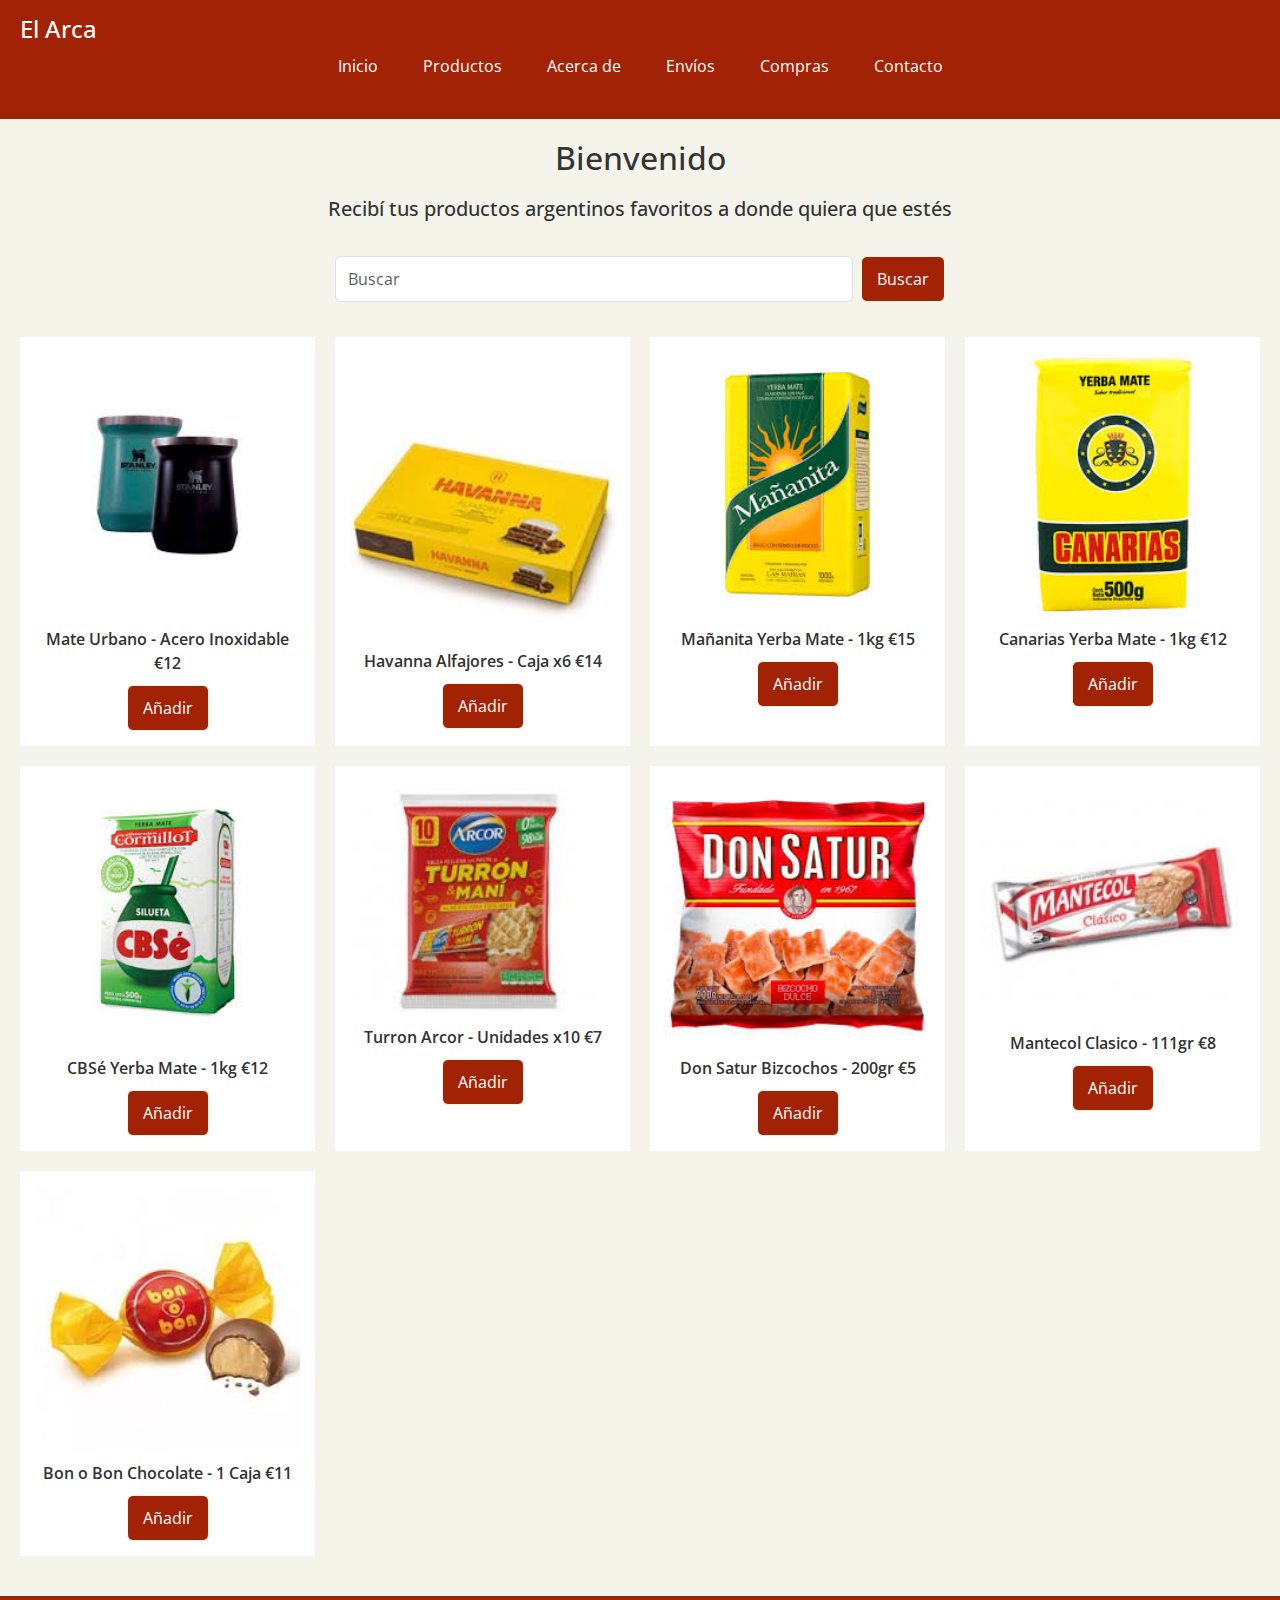
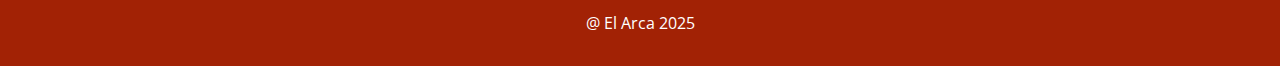
<file: index.html>
<!DOCTYPE html>
<html lang="es">

<head>
    <meta charset="UTF-8">
    <meta name="viewport" content="width=device-width, initial-scale=1.0">
    <title>El Arca</title>
    <link href="https://cdn.jsdelivr.net/npm/bootstrap@5.3.3/dist/css/bootstrap.min.css" rel="stylesheet" integrity="sha384-QWTKZyjpPEjISv5WaRU9OFeRpok6YctnYmDr5pNlyT2bRjXh0JMhjY6hW+ALEwIH" crossorigin="anonymous">
    <link rel="stylesheet" href="./assets/css/style.css">
</head>

<body>
    <header>
        <section class="logo">
            <h1>El Arca</h1>
        </section>
        <nav>
            <ul>
                <li><a href="index.html">Inicio</a></li>
                <li><a href="./pages/productos.html">Productos</a></li>
                <li><a href="./pages/acerca_de.html">Acerca de</a></li>
                <li><a href="./pages/envios.html">Envíos</a></li>
                <li><a href="./pages/compras.html">Compras</a></li>
                <li><a href="./pages/contacto.html">Contacto</a></li>
            </ul>
        </nav>
    </header>

    <main>
        <div class="titulos">
            <h2>Bienvenido</h2>
        </div>
        <h5>Recibí tus productos argentinos favoritos a donde quiera que estés</h5>

        <div>
            <form class="d-flex" role="search">
                <input class="form-control me-2" type="search" placeholder="Buscar" aria-label="Search">
                <button class="btn btn-outline-success" type="submit">Buscar</button>
            </form>
        </div>

        <section class="catalogo">
            <article>
                <img src="./assets/img/producto1.jpg" alt="Mate Urbano - Acero Inoxidable">
                <p>Mate Urbano - Acero Inoxidable €12</p>
                <a href="#" class="btn btn-primary">Añadir</a>
            </article>
            <article>
                <img src="./assets/img/producto2.jpg" alt="Havanna Alfajores - Caja x6">
                <p>Havanna Alfajores - Caja x6 €14</p>
                <a href="#" class="btn btn-primary">Añadir</a>
            </article>
            <article>
                <img src="./assets/img/producto3.jpg" alt="Mañanita Yerba Mate - 1kg">
                <p>Mañanita Yerba Mate - 1kg €15</p>
                <a href="#" class="btn btn-primary">Añadir</a>
            </article>
            <article>
                <img src="./assets/img/producto4.jpg" alt="Canarias Yerba Mate - 1kg">
                <p>Canarias Yerba Mate - 1kg €12</p>
                <a href="#" class="btn btn-primary">Añadir</a>
            </article>
            <article>
                <img src="./assets/img/producto5.jpg" alt="CBSé Yerba Mate - 1kg">
                <p>CBSé Yerba Mate - 1kg €12</p>
                <a href="#" class="btn btn-primary">Añadir</a>
            </article>
            <article>
                <img src="./assets/img/producto6.jpg" alt="Turron Arcor - Unidades x10">
                <p>Turron Arcor - Unidades x10 €7</p>
                <a href="#" class="btn btn-primary">Añadir</a>
            </article>
            <article>
                <img src="./assets/img/producto7.jpg" alt="Don Satur Bizcochos - 200gr">
                <p>Don Satur Bizcochos - 200gr €5</p>
                <a href="#" class="btn btn-primary">Añadir</a>
            </article>
            <article>
                <img src="./assets/img/producto8.jpg" alt="Mantecol Clasico - 111gr">
                <p>Mantecol Clasico - 111gr €8</p>
                <a href="#" class="btn btn-primary">Añadir</a>
            </article>
            <article>
                <img src="./assets/img/producto9.jpg" alt="Bon o Bon Chocolate - 1 Caja">
                <p>Bon o Bon Chocolate - 1 Caja €11</p>
                <a href="#" class="btn btn-primary">Añadir</a>
            </article>
        </section>

        
    </main>

    <footer>
        <p>@ El Arca 2025</p>
    </footer>
    <script src="https://cdn.jsdelivr.net/npm/bootstrap@5.3.3/dist/js/bootstrap.bundle.min.js" integrity="sha384-YvpcrYf0tY3lHB60NNkmXc5s9fDVZLESaAA55NDzOxhy9GkcIdslK1eN7N6jIeHz" crossorigin="anonymous"></script>
</body>

</html>
</file>
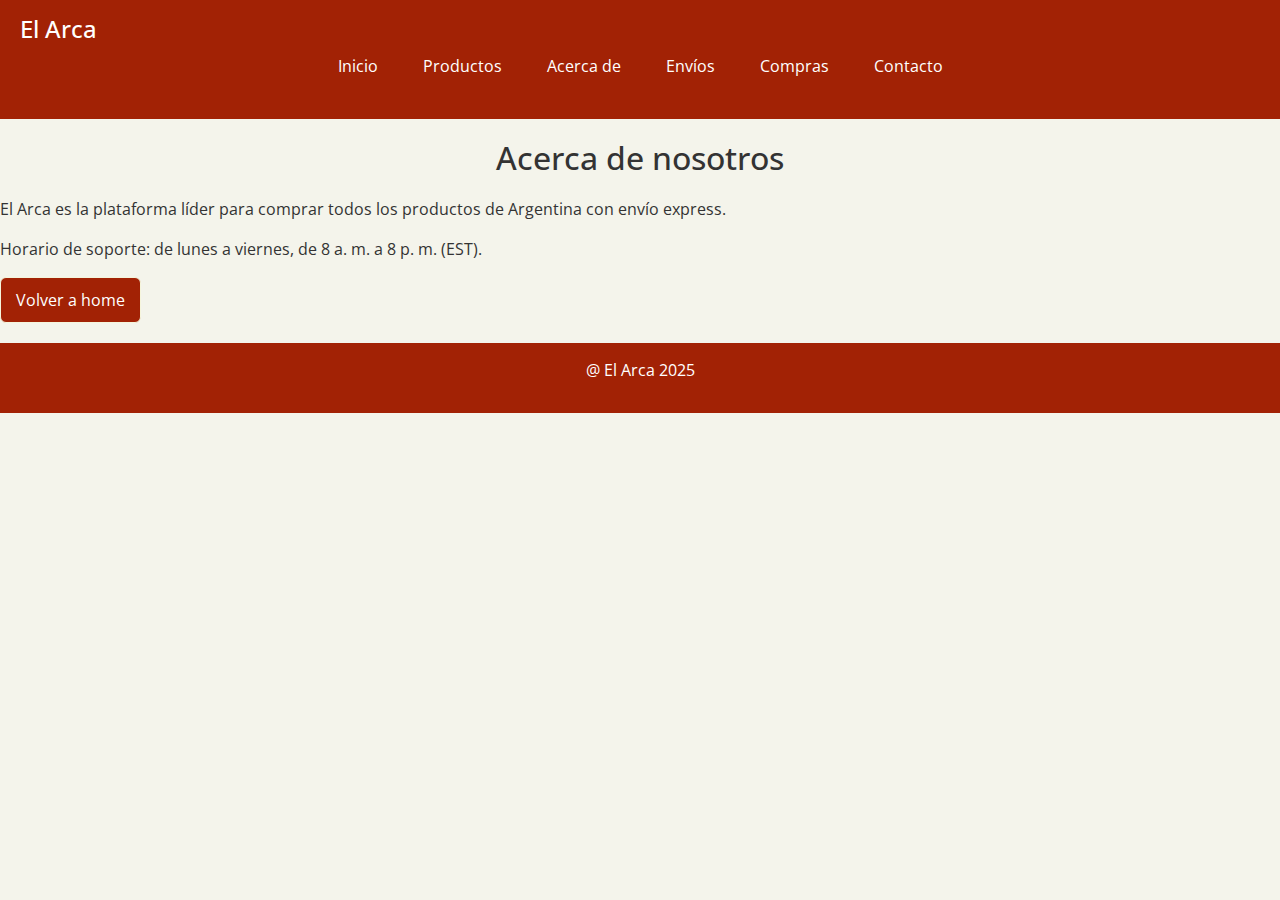
<file: pages/acerca_de.html>
<!DOCTYPE html>
<html lang="es">

<head>
    <meta charset="UTF-8">
    <meta name="viewport" content="width=device-width, initial-scale=1.0">
    <meta name="description" content="El Arca, la plataforma líder para comprar productos de Argentina con envío express.">
    <title>El Arca</title>
    <link href="https://cdn.jsdelivr.net/npm/bootstrap@5.3.3/dist/css/bootstrap.min.css" rel="stylesheet" integrity="sha384-QWTKZyjpPEjISv5WaRU9OFeRpok6YctnYmDr5pNlyT2bRjXh0JMhjY6hW+ALEwIH" crossorigin="anonymous">
    <link rel="stylesheet" href="../assets/css/style.css">
</head>

<body>
    <header>
        <section>
            <h1>El Arca</h1>
        </section>
        
        <nav>
            <ul>
                <li><a href="../index.html">Inicio</a></li>
                <li><a href="../pages/productos.html">Productos</a></li>
                <li><a href="../pages/acerca_de.html">Acerca de</a></li>
                <li><a href="../pages/envios.html">Envíos</a></li>
                <li><a href="../pages/compras.html">Compras</a></li>
                <li><a href="../pages/contacto.html">Contacto</a></li>
            </ul>
        </nav>
    </header>

    <main>
        <div class="titulos">
            <h2>Acerca de nosotros</h2>
        </div>
        
        <p>El Arca es la plataforma líder para comprar todos los productos de Argentina con envío express.</p>
        <p>Horario de soporte: de lunes a viernes, de 8 a. m. a 8 p. m. (EST).</p>

        <section class="boton-volver">
            <a href="../index.html" class="btn btn-secondary">Volver a home</a>
        </section>
    </main>

    <footer>
        <p>@ El Arca 2025</p>
    </footer>
    <script src="https://cdn.jsdelivr.net/npm/bootstrap@5.3.3/dist/js/bootstrap.bundle.min.js" integrity="sha384-YvpcrYf0tY3lHB60NNkmXc5s9fDVZLESaAA55NDzOxhy9GkcIdslK1eN7N6jIeHz" crossorigin="anonymous"></script>
</body>

</html>
</file>
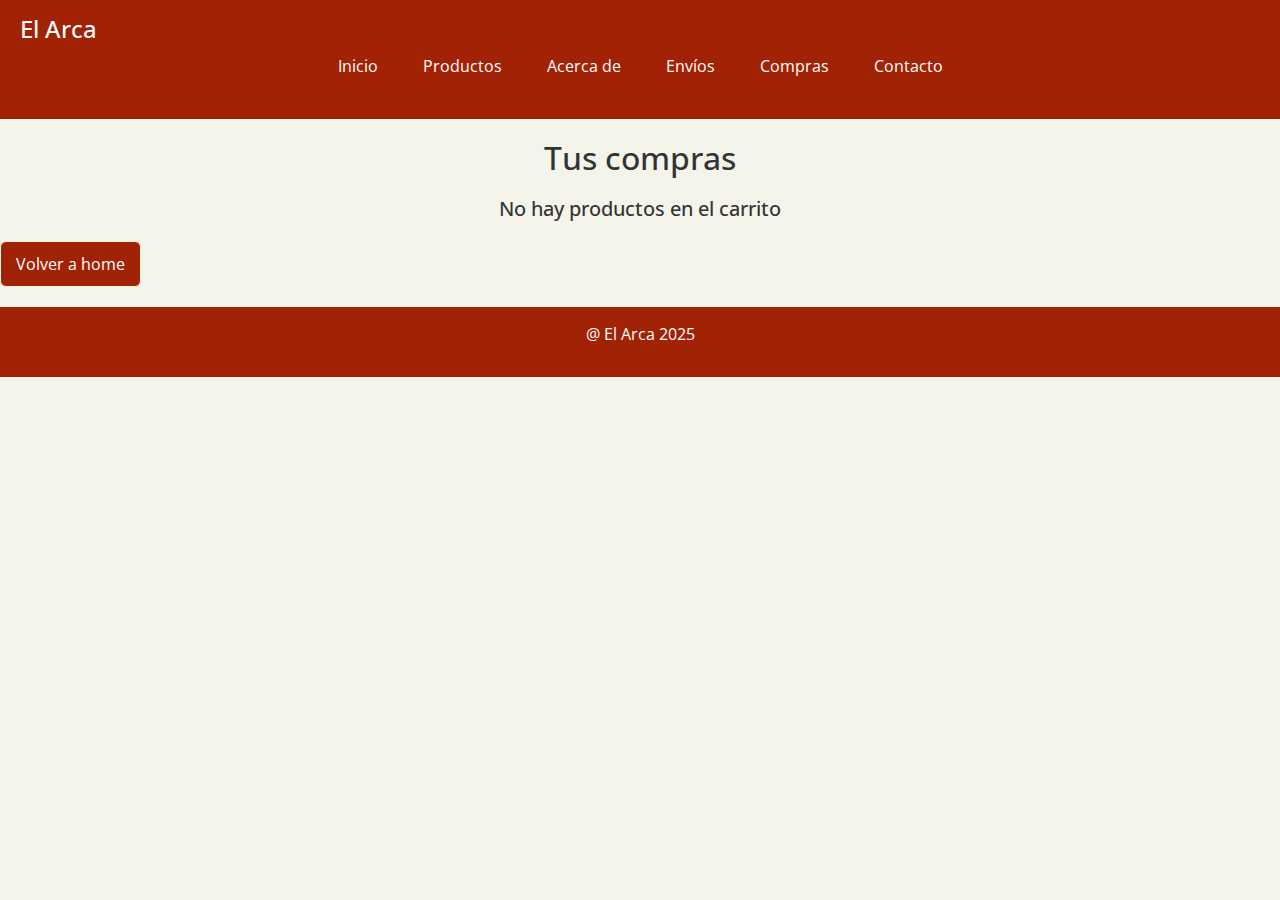
<file: pages/compras.html>
<!DOCTYPE html>
<html lang="es">

<head>
    <meta charset="UTF-8">
    <meta name="viewport" content="width=device-width, initial-scale=1.0">
    <title>El Arca</title>
    <meta name="description" content="Página de compras de El Arca, tienda en línea de productos y más.">
    <link href="https://cdn.jsdelivr.net/npm/bootstrap@5.3.3/dist/css/bootstrap.min.css" rel="stylesheet" integrity="sha384-QWTKZyjpPEjISv5WaRU9OFeRpok6YctnYmDr5pNlyT2bRjXh0JMhjY6hW+ALEwIH" crossorigin="anonymous">
    <link rel="stylesheet" href="../assets/css/style.css">
</head>

<body>
    <header>
        <section>
            <h1>El Arca</h1>
        </section>
        
        <nav>
            <ul>
                <li><a href="../index.html">Inicio</a></li>
                <li><a href="../pages/productos.html">Productos</a></li>
                <li><a href="../pages/acerca_de.html">Acerca de</a></li>
                <li><a href="../pages/envios.html">Envíos</a></li>
                <li><a href="../pages/compras.html">Compras</a></li>
                <li><a href="../pages/contacto.html">Contacto</a></li>
            </ul>
        </nav>
    </header>

    <main>
        <div class="titulos">
            <h2>Tus compras</h2>
        </div>
        
        <h5>No hay productos en el carrito</h5>

        <section class="boton-volver">
            <a href="../index.html" class="btn btn-secondary">Volver a home</a>
        </section>
    </main>

    <footer>
        <p>@ El Arca 2025</p>
    </footer>

    <script src="https://cdn.jsdelivr.net/npm/bootstrap@5.3.3/dist/js/bootstrap.bundle.min.js" integrity="sha384-YvpcrYf0tY3lHB60NNkmXc5s9fDVZLESaAA55NDzOxhy9GkcIdslK1eN7N6jIeHz" crossorigin="anonymous"></script>
</body>

</html>
</file>
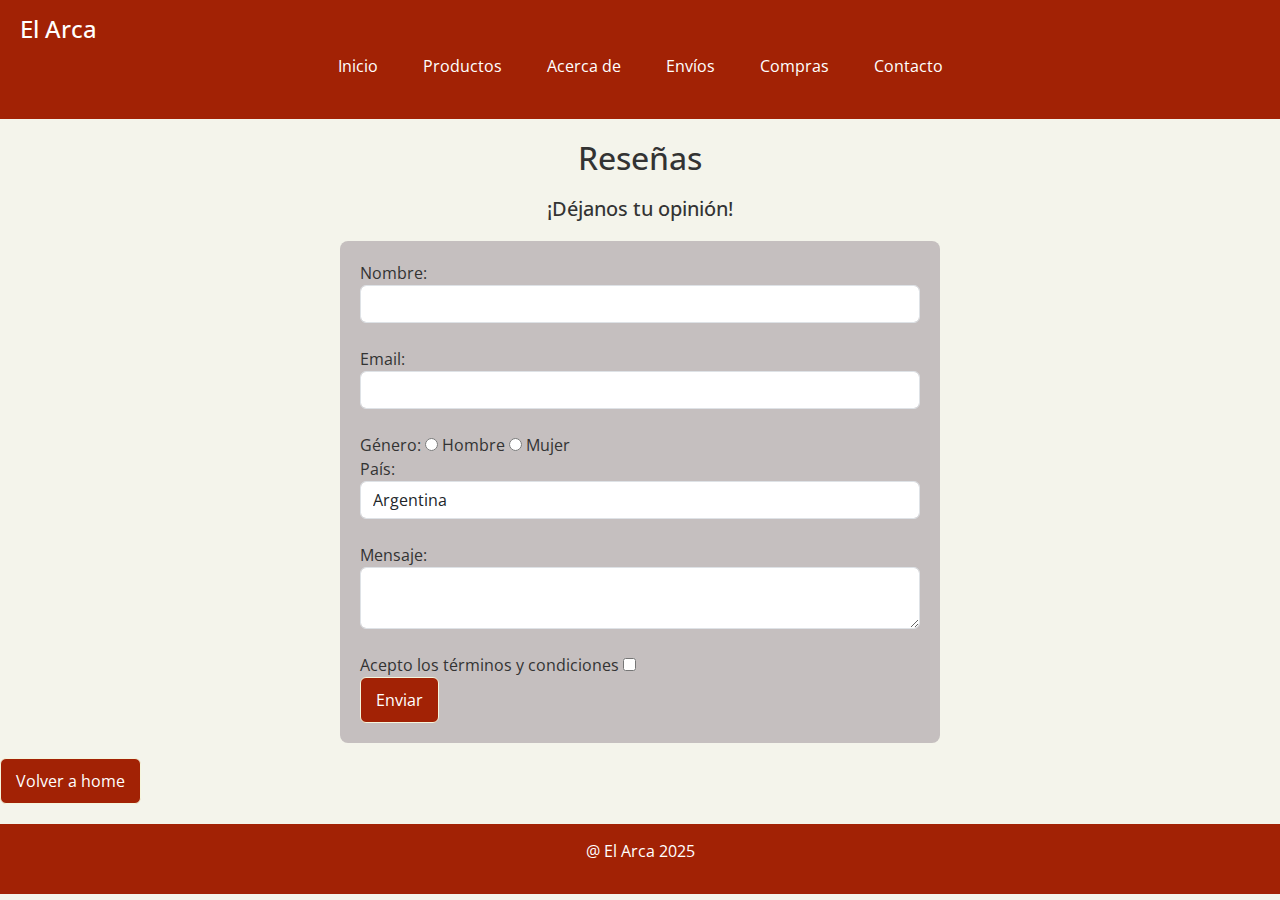
<file: pages/contacto.html>
<!DOCTYPE html>
<html lang="es">

<head>
    <meta charset="UTF-8">
    <meta name="viewport" content="width=device-width, initial-scale=1.0">
    <title>El Arca</title>
    <link href="https://cdn.jsdelivr.net/npm/bootstrap@5.3.3/dist/css/bootstrap.min.css" rel="stylesheet" integrity="sha384-QWTKZyjpPEjISv5WaRU9OFeRpok6YctnYmDr5pNlyT2bRjXh0JMhjY6hW+ALEwIH" crossorigin="anonymous">
    <link rel="stylesheet" href="../assets/css/style.css">
</head>

<body>
    <header>
        <section class="logo">
            <h1>El Arca</h1>
        </section>

        <nav>
            <ul>
                <li><a href="../index.html">Inicio</a></li>
                <li><a href="../pages/productos.html">Productos</a></li>
                <li><a href="../pages/acerca_de.html">Acerca de</a></li>
                <li><a href="../pages/envios.html">Envíos</a></li>
                <li><a href="../pages/compras.html">Compras</a></li>
                <li><a href="../pages/contacto.html">Contacto</a></li>
            </ul>
        </nav>
    </header>

    <main>

        <div class="titulos">
            <h2>Reseñas</h2>
        </div>

        <h5>¡Déjanos tu opinión!</h5>

        <section class="formulario">
            <form action="/submit" method="POST">
                <label for="nombre">Nombre:</label>
                <input type="text" name="nombre" id="nombre" class="form-control">

                <br>
                <label for="email">Email:</label>
                <input type="email" name="email" id="email" class="form-control">

                <br>
                <label>Género:</label>
                <input type="radio" name="genero" id="hombre" value="hombre">
                <label for="hombre">Hombre</label>
                <input type="radio" name="genero" id="mujer" value="mujer">
                <label for="mujer">Mujer</label>

                <br>
                <label for="pais">País:</label>
                <select name="pais" id="pais" class="form-control">
                    <option value="argentina">Argentina</option>
                    <option value="brasil">Brasil</option>
                    <option value="uruguay">Uruguay</option>
                    <option value="venezuela">Venezuela</option>
                    <option value="colombia">Colombia</option>
                    <option value="chile">Chile</option>
                    <option value="ecuador">Ecuador</option>
                    <option value="paraguay">Paraguay</option>
                    <option value="bolivia">Bolivia</option>
                    <option value="peru">Perú</option>
                </select>

                <br>
                <label for="mensaje">Mensaje:</label>
                <textarea name="mensaje" id="mensaje" class="form-control"></textarea>

                <br>
                <label for="terminos">Acepto los términos y condiciones</label>
                <input type="checkbox" name="terminos" id="terminos">

                <br>
                <input type="submit" value="Enviar" class="btn btn-primary">
            </form>
        </section>

        <section class="boton-volver">
            <a href="../index.html" class="btn btn-secondary">Volver a home</a>
        </section>
    </main>

    <footer>
        <p>@ El Arca 2025</p>
    </footer>

    <script src="https://cdn.jsdelivr.net/npm/bootstrap@5.3.3/dist/js/bootstrap.bundle.min.js" integrity="sha384-YvpcrYf0tY3lHB60NNkmXc5s9fDVZLESaAA55NDzOxhy9GkcIdslK1eN7N6jIeHz" crossorigin="anonymous"></script>

</body>

</html>
</file>
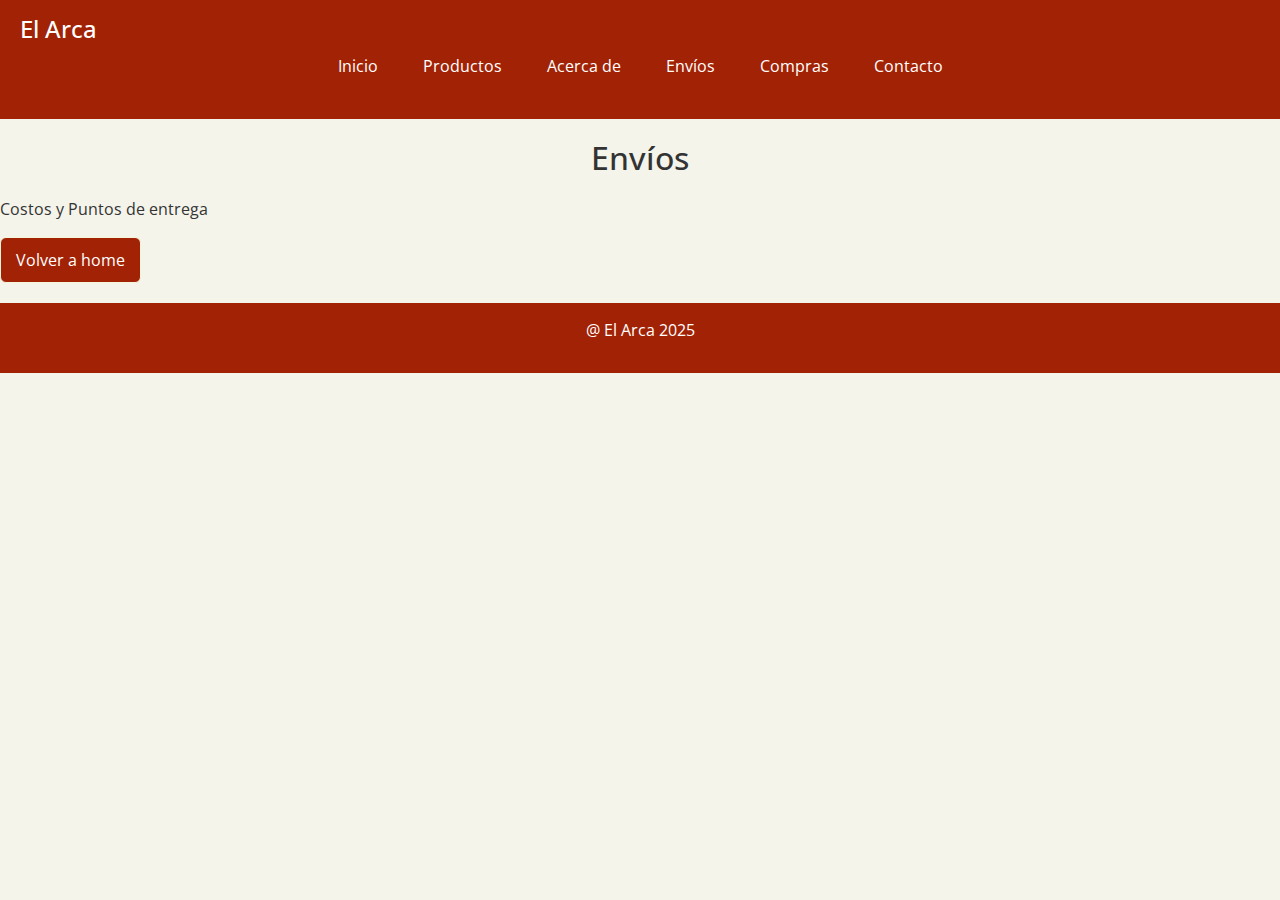
<file: pages/envios.html>
<!DOCTYPE html>
<html lang="es">

<head>
    <meta charset="UTF-8">
    <meta name="viewport" content="width=device-width, initial-scale=1.0">
    <title>El Arca</title>
    <link href="https://cdn.jsdelivr.net/npm/bootstrap@5.3.3/dist/css/bootstrap.min.css" rel="stylesheet" integrity="sha384-QWTKZyjpPEjISv5WaRU9OFeRpok6YctnYmDr5pNlyT2bRjXh0JMhjY6hW+ALEwIH" crossorigin="anonymous">
    <link rel="stylesheet" href="../assets/css/style.css">
</head>

<body>
    <header>
        <section class="logo">
            <h1>El Arca</h1>
        </section>

        <nav>
            <ul>
                <li><a href="../index.html">Inicio</a></li>
                <li><a href="../pages/productos.html">Productos</a></li>
                <li><a href="../pages/acerca_de.html">Acerca de</a></li>
                <li><a href="../pages/envios.html">Envíos</a></li>
                <li><a href="../pages/compras.html">Compras</a></li>
                <li><a href="../pages/contacto.html">Contacto</a></li>
            </ul>
        </nav>
    </header>

    <main>
        <div class="titulos">
            <h2>Envíos</h2>
    
        </div>
        
        <p>Costos y Puntos de entrega</p>

        <section class="boton-volver">
            <a href="../index.html" class="btn btn-primary">Volver a home</a>
        </section>
    </main>

    <footer>
        <p>@ El Arca 2025</p>
    </footer>

    <script src="https://cdn.jsdelivr.net/npm/bootstrap@5.3.3/dist/js/bootstrap.bundle.min.js" integrity="sha384-YvpcrYf0tY3lHB60NNkmXc5s9fDVZLESaAA55NDzOxhy9GkcIdslK1eN7N6jIeHz" crossorigin="anonymous"></script>
</body>

</html>
</file>
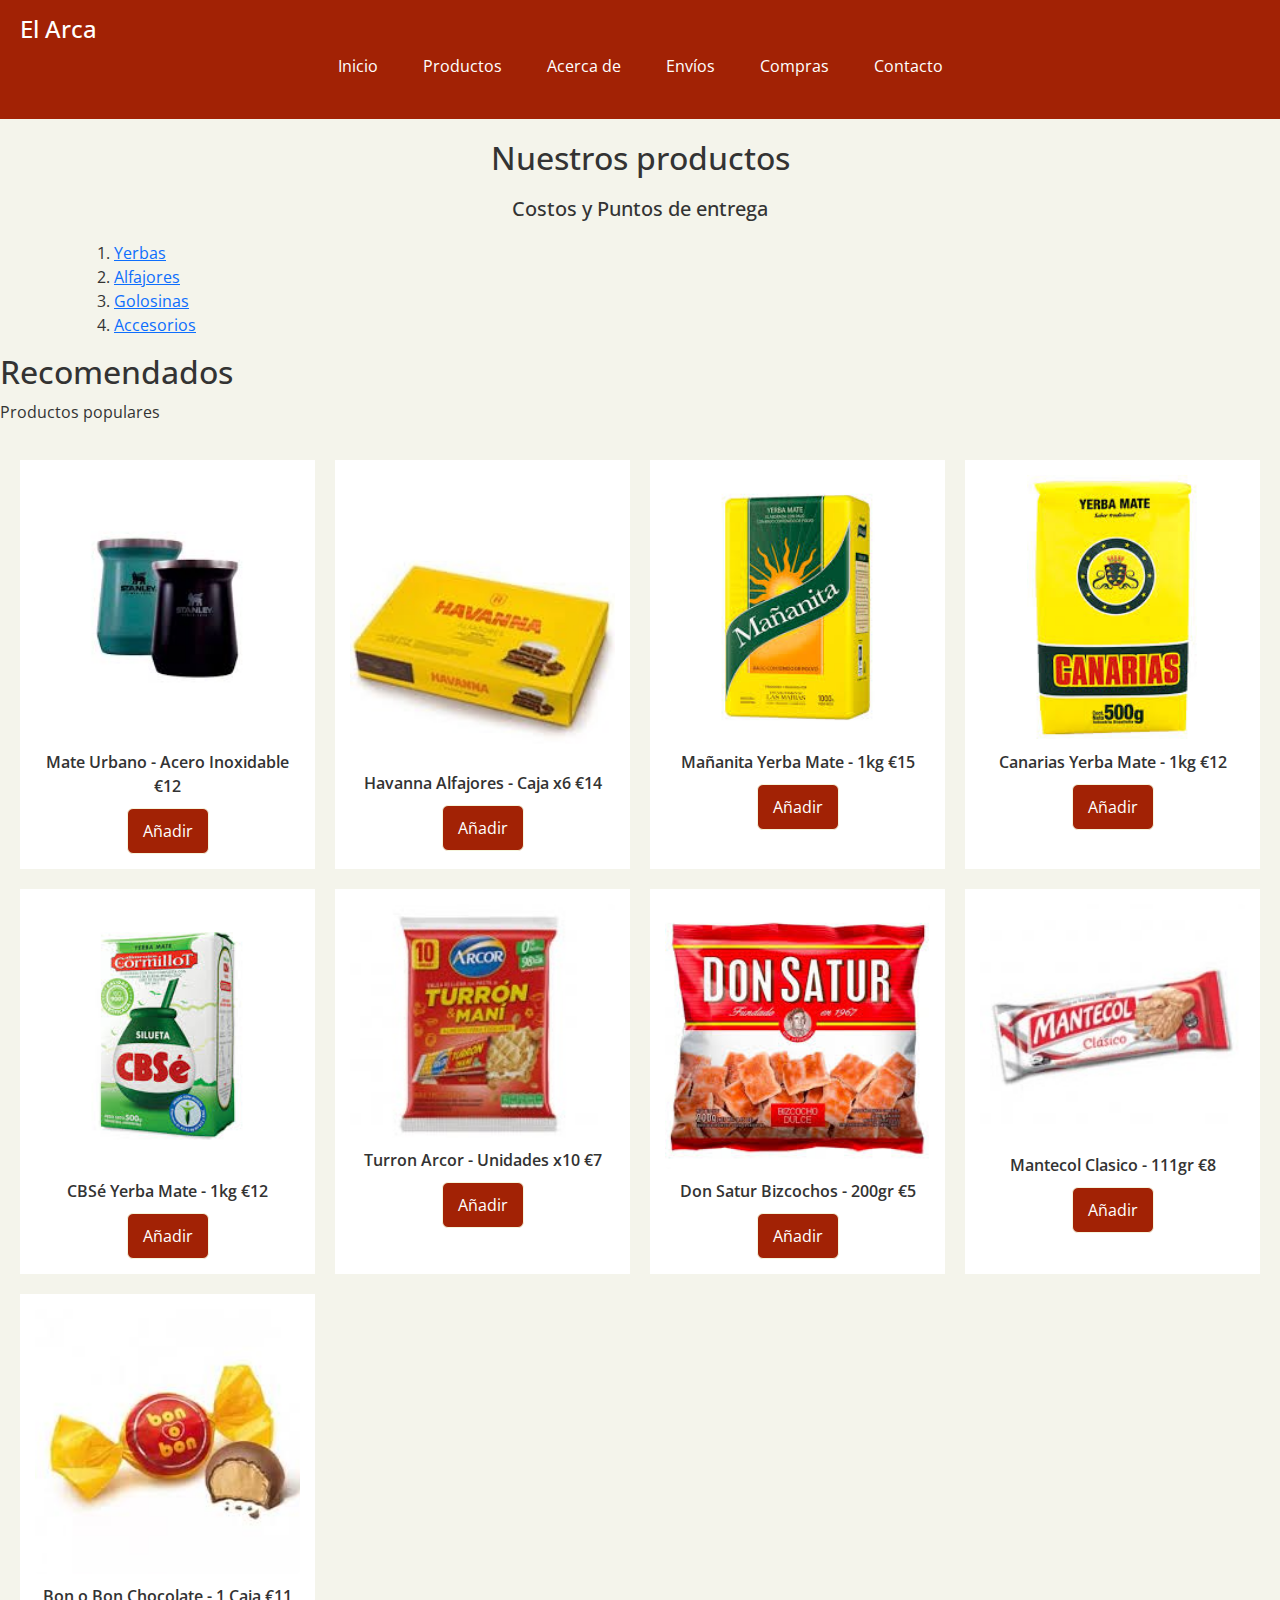
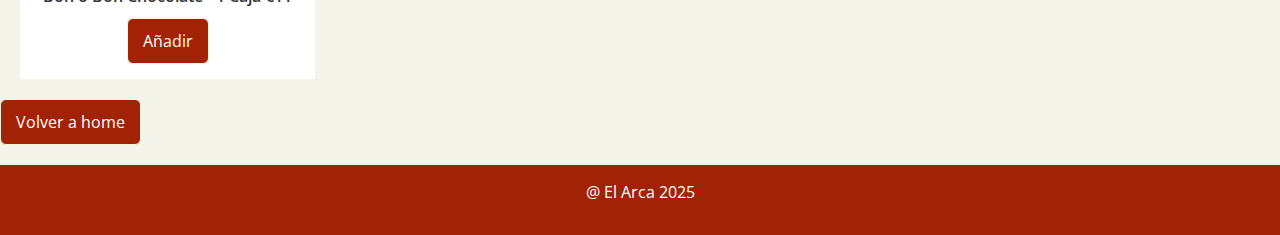
<file: pages/productos.html>
<!DOCTYPE html>
<html lang="es">

<head>
    <meta charset="UTF-8">
    <meta name="viewport" content="width=device-width, initial-scale=1.0">
    <title>El Arca</title>
    <link href="https://cdn.jsdelivr.net/npm/bootstrap@5.3.3/dist/css/bootstrap.min.css" rel="stylesheet" integrity="sha384-QWTKZyjpPEjISv5WaRU9OFeRpok6YctnYmDr5pNlyT2bRjXh0JMhjY6hW+ALEwIH" crossorigin="anonymous">
    <link rel="stylesheet" href="../assets/css/style.css">
</head>

<body>
    <header>
        <section class="logo">
            <h1>El Arca</h1>
        </section>

        <nav>
            <ul>
                <li><a href="../index.html">Inicio</a></li>
                <li><a href="../pages/productos.html">Productos</a></li>
                <li><a href="../pages/acerca_de.html">Acerca de</a></li>
                <li><a href="../pages/envios.html">Envíos</a></li>
                <li><a href="../pages/compras.html">Compras</a></li>
                <li><a href="../pages/contacto.html">Contacto</a></li>
            </ul>
        </nav>
    </header>

    <main>
        <div class="titulos">
            <h2>Nuestros productos</h2>
        </div>
        
        <h5>Costos y Puntos de entrega</h5>
        
        <nav class="container">
            <ol>
                <li><a href="#yerbas">Yerbas</a></li>
                <li><a href="#alfajores">Alfajores</a></li>
                <li><a href="#golosinas">Golosinas</a></li>
                <li><a href="#accesorios">Accesorios</a></li>
            </ol>
        </nav>

        <section>
            <h2>Recomendados</h2>
            <p>Productos populares</p>
        </section>

        <section class="catalogo">
            <article>
                <img src="../assets/img/producto1.jpg" alt="Mate Urbano - Acero Inoxidable">
                <p>Mate Urbano - Acero Inoxidable €12</p>
                <a href="#" class="btn btn-primary">Añadir</a>
            </article>
            <article>
                <img src="../assets/img/producto2.jpg" alt="Havanna Alfajores - Caja x6">
                <p>Havanna Alfajores - Caja x6 €14</p>
                <a href="#" class="btn btn-primary">Añadir</a>
            </article>
            <article>
                <img src="../assets/img/producto3.jpg" alt="Mañanita Yerba Mate - 1kg">
                <p>Mañanita Yerba Mate - 1kg €15</p>
                <a href="#" class="btn btn-primary">Añadir</a>
            </article>
            <article>
                <img src="../assets/img/producto4.jpg" alt="Canarias Yerba Mate - 1kg">
                <p>Canarias Yerba Mate - 1kg €12</p>
                <a href="#" class="btn btn-primary">Añadir</a>
            </article>
            <article>
                <img src="../assets/img/producto5.jpg" alt="CBSé Yerba Mate - 1kg">
                <p>CBSé Yerba Mate - 1kg €12</p>
                <a href="#" class="btn btn-primary">Añadir</a>
            </article>
            <article>
                <img src="../assets/img/producto6.jpg" alt="Turron Arcor - Unidades x10">
                <p>Turron Arcor - Unidades x10 €7</p>
                <a href="#" class="btn btn-primary">Añadir</a>
            </article>
            <article>
                <img src="../assets/img/producto7.jpg" alt="Don Satur Bizcochos - 200gr">
                <p>Don Satur Bizcochos - 200gr €5</p>
                <a href="#" class="btn btn-primary">Añadir</a>
            </article>
            <article>
                <img src="../assets/img/producto8.jpg" alt="Mantecol Clasico - 111gr">
                <p>Mantecol Clasico - 111gr €8</p>
                <a href="#" class="btn btn-primary">Añadir</a>
            </article>
            <article>
                <img src="../assets/img/producto9.jpg" alt="Bon o Bon Chocolate - 1 Caja">
                <p>Bon o Bon Chocolate - 1 Caja €11</p>
                <a href="#" class="btn btn-primary">Añadir</a>
            </article>
        </section>

        <section class="boton-volver">
            <a href="../index.html" class="btn btn-primary">Volver a home</a>
        </section>
    </main>

    <footer>
        <p>@ El Arca 2025</p>
    </footer>

    <script src="https://cdn.jsdelivr.net/npm/bootstrap@5.3.3/dist/js/bootstrap.bundle.min.js" integrity="sha384-YvpcrYf0tY3lHB60NNkmXc5s9fDVZLESaAA55NDzOxhy9GkcIdslK1eN7N6jIeHz" crossorigin="anonymous"></script>
</body>

</html>
</file>
<file: assets/css/style.css>
@import url('https://fonts.googleapis.com/css2?family=Open+Sans:wght@300;400;600;800&display=swap');

* {
    padding: 0;
    margin: 0;
    font-family: "Open Sans", sans-serif;
    box-sizing: border-box;
}

body {
    background-color: rgb(244, 244, 235);
    color: #333;
}

header {
    background-color: rgb(162, 34, 5);
    color: white;
    padding: 15px 0;
}

header h1 {
    margin: 0;
    padding-left: 20px;
    font-size: 24px;
}

nav ul {
    list-style: none;
    display: flex;
    justify-content: center;
    gap: 15px;
    padding: 10px 0;
    background-color: rgb(162, 34, 5);
}

nav ul li {
    display: inline;
}

nav ul a {
    color: white;
    text-decoration: none;
    padding: 10px 15px;
    
}

nav ul a:hover {
    background-color: rgba(255, 255, 255, 0.3);
    border-radius: 5px;
}

.titulos, h5 {
    text-align: center;
    margin: 20px 0;
}

.d-flex {
    width: 50%;
    margin: auto;
    padding: 15px;
}

.catalogo {
    display: grid;
    grid-template-columns: repeat(auto-fit, minmax(250px, 1fr));
    gap: 20px;
    padding: 20px;
}

.catalogo article {
    background-color: white;
    padding: 15px;
    text-align: center;
   
}



.catalogo img {
    width: 100%;
    border-radius: 5px;
    
}


.catalogo p {
    margin: 10px 0;
    font-weight: 600;
}

.btn {
    background-color: rgb(162, 34, 5);
    border-color: beige;
    color: white;
    padding: 10px 15px;
  
}

.btn:hover {
    background-color: black
}

footer {
    background-color: rgb(162, 34, 5);
    color: white;
    text-align: center;
    padding: 15px 0;
    margin-top: 20px;
}

.formulario {
    background-color: rgb(197, 191, 191);
    margin: 15px auto;
    padding: 20px;
    width: 80%;
    max-width: 600px;
    border-radius: 8px;
}

/* Movil */
@media (max-width: 767px) {
    header h1 {
        font-size: 1.8rem;
    }

    nav ul li {
        display: block;
        margin-bottom: 10px;
    }

    nav ul li a {
        font-size: 1rem;
    }

    .titulos h2 {
        font-size: 1.5rem;
    }

    form input, form select, form textarea {
        font-size: 1rem;
    }

    form input[type="submit"] {
        font-size: 1rem;
    }
}

/* Tablet */
@media (max-width: 991px) {
    header h1 {
        font-size: 2rem;
    }

    nav ul li {
        display: inline-block;
        margin-right: 15px;
    }

    nav ul li a {
        font-size: 1.1rem;
    }

    .titulos h2 {
        font-size: 1.8rem;
    }

    form input, form select, form textarea {
        font-size: 1.1rem;
    }

    form input[type="submit"] {
        font-size: 1.1rem;
    }
}
</file>
